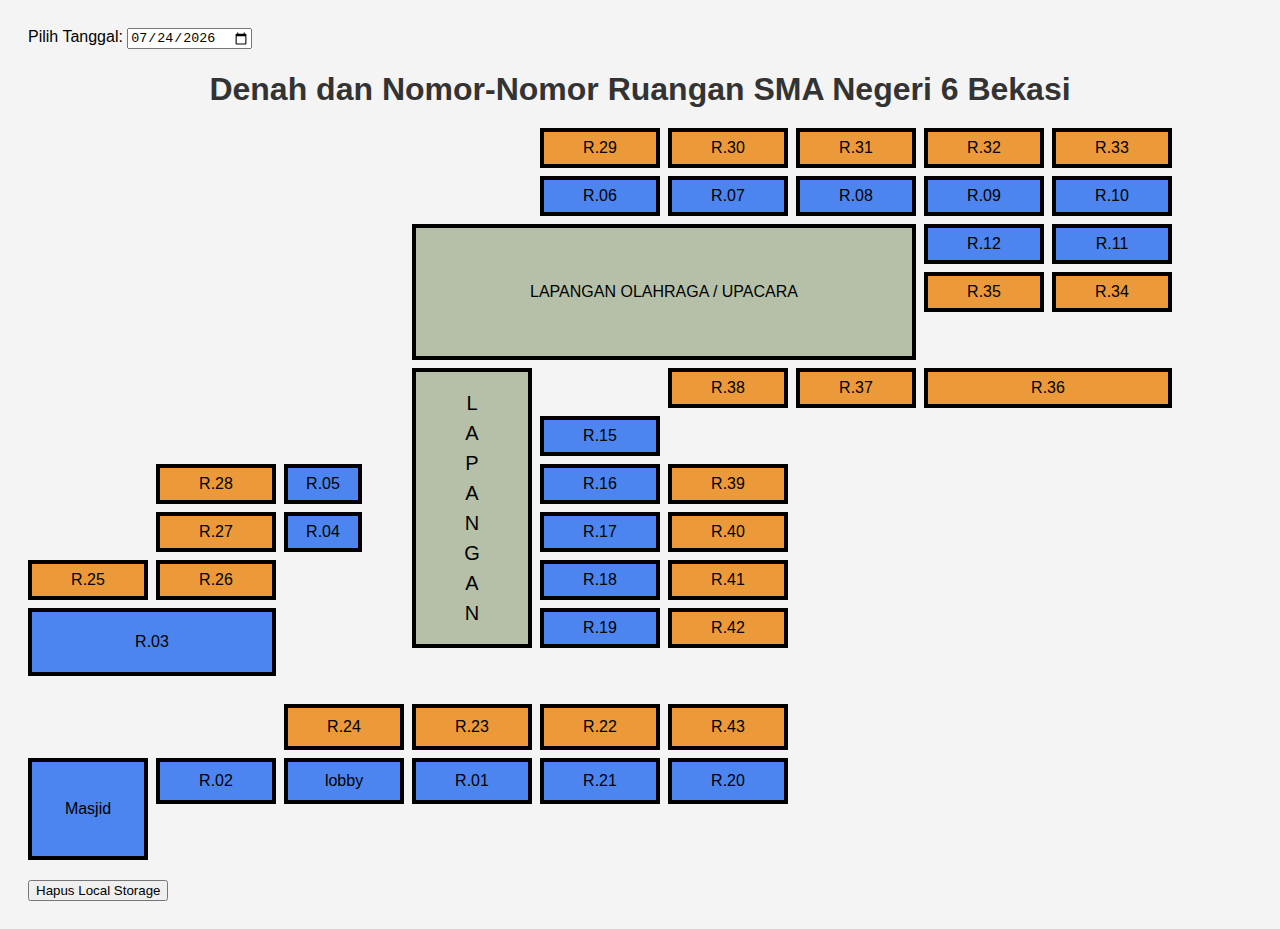
<file: index.html>
<!DOCTYPE html>
<html lang="en">
<head>
    <meta charset="UTF-8">
    <meta name="viewport" content="width=device-width, initial-scale=1.0">
    <title>Denah Ruangan SMA</title>
    <link rel="stylesheet" href="style.css">
</head>
<body>

    <label for="tanggal">Pilih Tanggal:</label>
    <input type="date" id="tanggal" onchange="changeDate()">
    

 <h1>Denah dan Nomor-Nomor Ruangan SMA Negeri 6 Bekasi</h1>
    <div class="denah-container">
        <div class="ruang r06" onclick="openForm( 'ruang 06', this )">R.06</div>
        <div class="ruang r07" onclick="openForm( 'ruang 07', this )">R.07</div>
        <div class="ruang r08" onclick="openForm( 'ruang 08', this )">R.08</div>
        <div class="ruang r09" onclick="openForm( 'ruang 09', this )">R.09</div>
        <div class="ruang r10" onclick="openForm( 'ruang 10', this )">R.10</div>

        <div class="ruang r11" onclick="openForm( 'ruang 11', this )">R.11</div>
        <div class="ruang r12" onclick="openForm( 'ruang 12', this )">R.12</div>

        <div class="ruang r15" onclick="openForm( 'ruang 15', this )">R.15</div>
        <div class="ruang r16" onclick="openForm( 'ruang 16', this )">R.16</div>
        <div class="ruang r17" onclick="openForm( 'ruang 17', this )">R.17</div>
        <div class="ruang r18" onclick="openForm( 'ruang 18', this )">R.18</div>
        <div class="ruang r19" onclick="openForm( 'ruang 19', this )">R.19</div>

        <div class="ruangs r29" onclick="openForm( 'ruangs 29', this )">R.29</div>
        <div class="ruangs r30" onclick="openForm( 'ruangs 30', this )">R.30</div>
        <div class="ruangs r31" onclick="openForm( 'ruangs 31', this )">R.31</div>
        <div class="ruangs r32" onclick="openForm( 'ruangs 32', this )">R.32</div>
        <div class="ruangs r33" onclick="openForm( 'ruangs 33', this )">R.33</div>
        <div class="ruangs r34" onclick="openForm( 'ruangs 34', this )">R.34</div>
        <div class="ruangs r35" onclick="openForm( 'ruangs 35', this )">R.35</div>

        <div class="ruangs r36" onclick="openForm( 'ruangs 36', this )">R.36</div>
        <div class="ruangs r37" onclick="openForm( 'ruangs 37', this )">R.37</div>
        <div class="ruangs r38" onclick="openForm( 'ruangs 38', this )">R.38</div>

        <div class="ruangs r39" onclick="openForm( 'ruangs 39', this )">R.39</div>
        <div class="ruangs r40" onclick="openForm( 'ruangs 40', this )">R.40</div>
        <div class="ruangs r41" onclick="openForm( 'ruangs 41', this )">R.41</div>
        <div class="ruangs r42" onclick="openForm( 'ruangs 42', this )">R.42</div>

        <div class="ruangs r43" onclick="openForm( 'ruangs 43', this )">R.43</div>
        <div class="ruangs r22" onclick="openForm( 'ruangs 22', this )">R.22</div>
        <div class="ruangs r23" onclick="openForm( 'ruangs 23', this )">R.23</div>
        <div class="ruangs r24" onclick="openForm( 'ruangs 24', this )">R.24</div>

        <div class="ruang r20" onclick="openForm( 'ruang 20', this )">R.20</div>
        <div class="ruang r21" onclick="openForm( 'ruang 21', this )">R.21</div>
        <div class="ruang r01" onclick="openForm( 'ruang 01', this )">R.01</div>
        <div class="ruang lobby" onclick="openForm( 'ruang lobby', this )">lobby</div>
        <div class="ruang r02" onclick="openForm( 'ruang 02', this )">R.02</div>

        <div class="ruang r03" onclick="openForm( 'ruang 03', this )">R.03</div>
        <div class="ruangs r25" onclick="openForm( 'ruang 25', this )">R.25</div>
        <div class="ruangs r26" onclick="openForm( 'ruang 26', this )">R.26</div>
        <div class="ruangs r27" onclick="openForm( 'ruang 27', this )">R.27</div>
        <div class="ruangs r28" onclick="openForm( 'ruang 28', this )">R.28</div>
        <div class="ruang r04" onclick="openForm( 'ruang 04', this )">R.04</div>
        <div class="ruang r05" onclick="openForm( 'ruang 05', this )">R.05</div>

        <div class="ruang masjid" onclick="openForm( 'ruang masjid', this )">Masjid</div>

         <div class="ruang upacara" onclick="openForm( 'ruang upacara', this )">LAPANGAN OLAHRAGA / UPACARA</div>
         <div class="ruang lapangan" onclick="openForm( 'ruang lapangan', this )">
            <p class="teks">L<br>A<br>P<br>A<br>N<br>G<br>A<br>N</p>
        </div>
    </div>

    <div id="formPopup" class="form-popup">
        <form class="form-container">
            <h2>Form Peminjaman Ruangan</h2>
            <label for="nama">Nama Peminjam:</label>
            <input type="text" id="nama" placeholder="Masukkan nama Anda" required>

            <label for="ekskul">Nama Ekskul:</label>
            <select id="ekskul" required>
                <option value="Tomodachi">Tomodachi</option>
                <option value="Six IT">Six IT</option>
                <option value="Risamsi">Risamsi</option>
                <option value="Garnisun">Garnisun</option>
                <option value="Pasnamsi">Pasnamsi</option>
                <option value="Taekwondo">Taekwondo</option>
                <option value="COV">COV</option>
                <option value="E-com">E-com</option>
                <option value="Kistik">Kistik</option>
                <option value="PB">PB</option>
                <option value="HG-Zes">HG-Zes</option>
                <option value="Enviro Army">Enviro Army</option>
                <option value="Kopsina">Kopsina</option>
                <option value="Rokhris">Rokhris</option>
                <option value="LASER">LASER</option>
            </select>

            <label for="alasan">Alasan Meminjam:</label>
            <input type="text" id="alasan" placeholder="Masukkan alasan" required>

            <label for="jamMulai">Jam Mulai:</label>
            <input type="time" id="jamMulai" required>

            <label for="jamSelesai">Jam Selesai:</label>
            <input type="time" id="jamSelesai" required>

            <button type="button" class="btn" onclick="submitForm()">Pinjam Ruangan</button>
            <button type="button" class="btn cancel" onclick="closeForm()">Batal</button>
        </form>
    </div>

    <div id="daftarPinjaman" class="daftar-pinjaman"></div>

    <button id="clearStorageBtn">Hapus Local Storage</button>


   

    <script src="script.js"></script>
</body>
</html>
</file>
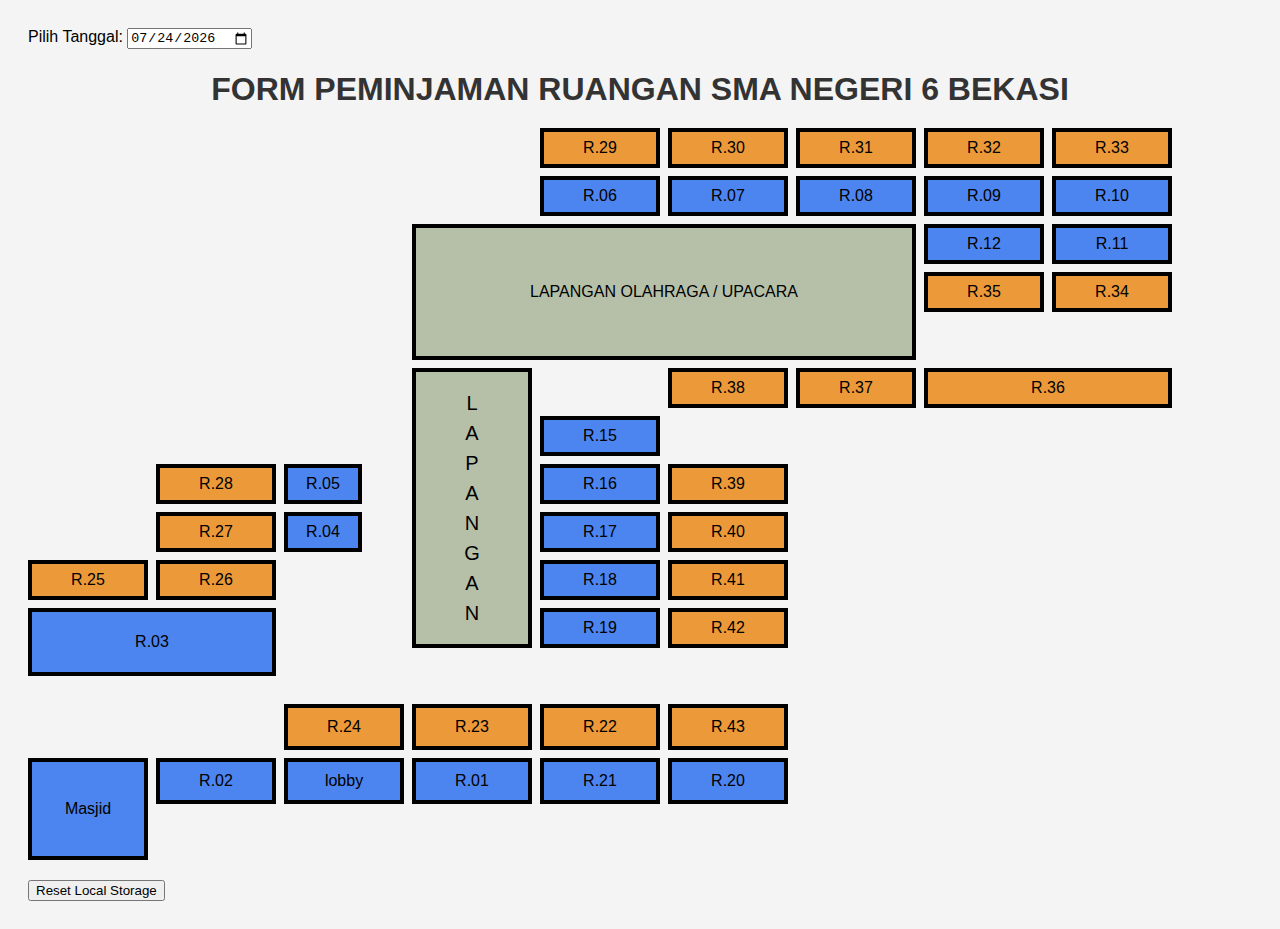
<file: Fix.html>
<!DOCTYPE html>
<html lang="en">
<head>
    <meta charset="UTF-8">
    <meta name="viewport" content="width=device-width, initial-scale=1.0">
    <title>Denah Ruangan SMA</title>
    <link rel="stylesheet" href="style.css">
</head>
<body>

    <label for="tanggal">Pilih Tanggal:</label>
    <input type="date" id="tanggal" onchange="changeDate()">
    

 <h1>FORM PEMINJAMAN RUANGAN SMA NEGERI 6 BEKASI</h1>
    <div class="denah-container">
        
        <div class="ruang r06" onclick="openForm( 'ruang 06', this )">R.06</div>
        <div class="ruang r07" onclick="openForm( 'ruang 07', this )">R.07</div>
        <div class="ruang r08" onclick="openForm( 'ruang 08', this )">R.08</div>
        <div class="ruang r09" onclick="openForm( 'ruang 09', this )">R.09</div>
        <div class="ruang r10" onclick="openForm( 'ruang 10', this )">R.10</div>

        <div class="ruang r11" onclick="openForm( 'ruang 11', this )">R.11</div>
        <div class="ruang r12" onclick="openForm( 'ruang 12', this )">R.12</div>

        <div class="ruang r15" onclick="openForm( 'ruang 15', this )">R.15</div>
        <div class="ruang r16" onclick="openForm( 'ruang 16', this )">R.16</div>
        <div class="ruang r17" onclick="openForm( 'ruang 17', this )">R.17</div>
        <div class="ruang r18" onclick="openForm( 'ruang 18', this )">R.18</div>
        <div class="ruang r19" onclick="openForm( 'ruang 19', this )">R.19</div>

        <div class="ruangs r29" onclick="openForm( 'ruangs 29', this )">R.29</div>
        <div class="ruangs r30" onclick="openForm( 'ruangs 30', this )">R.30</div>
        <div class="ruangs r31" onclick="openForm( 'ruangs 31', this )">R.31</div>
        <div class="ruangs r32" onclick="openForm( 'ruangs 32', this )">R.32</div>
        <div class="ruangs r33" onclick="openForm( 'ruangs 33', this )">R.33</div>
        <div class="ruangs r34" onclick="openForm( 'ruangs 34', this )">R.34</div>
        <div class="ruangs r35" onclick="openForm( 'ruangs 35', this )">R.35</div>

        <div class="ruangs r36" onclick="openForm( 'ruangs 36', this )">R.36</div>
        <div class="ruangs r37" onclick="openForm( 'ruangs 37', this )">R.37</div>
        <div class="ruangs r38" onclick="openForm( 'ruangs 38', this )">R.38</div>

        <div class="ruangs r39" onclick="openForm( 'ruangs 39', this )">R.39</div>
        <div class="ruangs r40" onclick="openForm( 'ruangs 40', this )">R.40</div>
        <div class="ruangs r41" onclick="openForm( 'ruangs 41', this )">R.41</div>
        <div class="ruangs r42" onclick="openForm( 'ruangs 42', this )">R.42</div>

        <div class="ruangs r43" onclick="openForm( 'ruangs 43', this )">R.43</div>
        <div class="ruangs r22" onclick="openForm( 'ruangs 22', this )">R.22</div>
        <div class="ruangs r23" onclick="openForm( 'ruangs 23', this )">R.23</div>
        <div class="ruangs r24" onclick="openForm( 'ruangs 24', this )">R.24</div>

        <div class="ruang r20" onclick="openForm( 'ruang 20', this )">R.20</div>
        <div class="ruang r21" onclick="openForm( 'ruang 21', this )">R.21</div>
        <div class="ruang r01" onclick="openForm( 'ruang 01', this )">R.01</div>
        <div class="ruang lobby" onclick="openForm( 'ruang lobby', this )">lobby</div>
        <div class="ruang r02" onclick="openForm( 'ruang 02', this )">R.02</div>

        <div class="ruang r03" onclick="openForm( 'ruang 03', this )">R.03</div>
        <div class="ruangs r25" onclick="openForm( 'ruang 25', this )">R.25</div>
        <div class="ruangs r26" onclick="openForm( 'ruang 26', this )">R.26</div>
        <div class="ruangs r27" onclick="openForm( 'ruang 27', this )">R.27</div>
        <div class="ruangs r28" onclick="openForm( 'ruang 28', this )">R.28</div>
        <div class="ruang r04" onclick="openForm( 'ruang 04', this )">R.04</div>
        <div class="ruang r05" onclick="openForm( 'ruang 05', this )">R.05</div>

        <div class="ruang masjid" onclick="openForm( 'ruang masjid', this )">Masjid</div>

         <div class="ruang upacara" onclick="openForm( 'ruang upacara', this )">LAPANGAN OLAHRAGA / UPACARA</div>
         <div class="ruang lapangan" onclick="openForm( 'ruang lapangan', this )">
            <p class="teks">L<br>A<br>P<br>A<br>N<br>G<br>A<br>N</p>
        </div>
    </div>

    <div id="formPopup" class="form-popup" >
        <form class="form-container">
            <h2 id="formTitle">Form Peminjaman Ruangan</h2>
            <button type="button" id="btnp" class="btnpe">Cek Peminjam</button>
                
            <label for="nama">Nama Peminjam:</label>
            <input type="text" id="nama" placeholder="Masukkan nama Anda" required>
            <label for="ekskul">Nama Ekskul:</label>
            <select id="ekskul" required>
                <option value="Tomodachi">Tomodachi</option>
                <option value="Six-IT">Six IT</option>
                <option value="Risamsi">Risamsi</option>
                <option value="Garnisun">Garnisun</option>
                <option value="Pasnamsi">Pasnamsi</option>
                <option value="Taekwondo">Taekwondo</option>
                <option value="COV">COV</option>
                <option value="E-com">E-com</option>
                <option value="Kistik">Kistik</option>
                <option value="PB">PB</option>
                <option value="HG-Zes">HG-Zes</option>
                <option value="Enviro">Enviro Army</option>
                <option value="Kopsina">Kopsina</option>
                <option value="Rokhris">Rokhris</option>
                <option value="LASER">LASER</option>
                <option value="Gempa">Gempa</option>
                <option value="Science Club">Science Club</option>
                <option value="Polsis">Polsis</option>
                <option value="PMR">PMR</option>
                <option value="basket">Basket</option>
            </select>

            <label for="alasan">Alasan Meminjam:</label>
            <input type="text" id="alasan" placeholder="Masukkan alasan" required>

            <label for="jamMulai">Jam Mulai:</label>
            <input type="time" id="jamMulai" required>

            <label for="jamSelesai">Jam Selesai:</label>
            <input type="time" id="jamSelesai" required>

            <button type="button" class="btn" onclick="submitForm()">Pinjam Ruangan</button>
            <button type="button" class="btn cancel" onclick="closeForm()">Batal</button>
        </form>
    </div>

    <div id="daftarPinjaman" class="daftar-pinjaman"></div>

    <button onclick="resetLocalStorage()">Reset Local Storage</button>

    <script src="script.js"></script>
</body>
</html>
</file>
<file: style.css>
body {
    font-family: Arial, sans-serif;
    background-color: #f4f4f4;
    padding: 20px;
}

h1 {
    text-align: center;
    margin-bottom: 20px;
    color: #333;
}

.denah-container {
    display: grid;
    grid-template-columns: repeat(18, 120px); /* Sesuaikan dengan jumlah kolom sesuai denah */
    grid-template-rows: repeat(12, 40px); /* Sesuaikan dengan jumlah baris */
    gap: 8px;
   
    
}

.ruang {
    background-color: #4c85ef;
    padding: 10px;
    text-align: center;
    border: 4px solid #000000;
    display: flex;
    justify-content: center;
    align-items: center;
    cursor: pointer;
    transition: background-color 0.3s;
}

.ruangs {
    background-color: #ec993a;
    padding: 10px;
    text-align: center;
    border: 4px solid #000000;
    display: flex;
    justify-content: center;
    align-items: center;
    cursor: pointer;
    transition: background-color 0.3s;
}

/* Posisi setiap ruangan sesuai dengan denah yang kamu berikan */
.r29 { grid-column: 5 / 6 ;grid-row: 1 / 2;}
.r30 { grid-column: 6 / 7 ;grid-row: 1 / 2;}
.r31 { grid-column: 7 / 8 ;grid-row: 1 / 2;}
.r32 { grid-column: 8 / 9 ;grid-row: 1 / 2;}
.r33 { grid-column: 9 / 10 ;grid-row: 1 / 2;}

/* Posisi setiap ruangan sesuai dengan denah yang kamu berikan */
.r06 { grid-column: 5 / 6 ;grid-row: 2 / 3;}
.r07 { grid-column: 6 / 7 ;grid-row: 2 / 3;}
.r08 { grid-column: 7 / 8 ;grid-row: 2 / 3;}
.r09 { grid-column: 8 / 9 ;grid-row: 2 / 3;}
.r10 { grid-column: 9 / 10 ;grid-row: 2 / 3;}

/* Posisi setiap ruangan sesuai dengan denah yang kamu berikan */
.r11 { grid-column: 9 / 10 ;grid-row: 3 / 4;}
.r12 { grid-column: 8 / 9 ;grid-row: 3 / 4;}

/* Posisi setiap ruangan sesuai dengan denah yang kamu berikan */
.r34 { grid-column: 9 / 10 ;grid-row: 4 / 5;}
.r35 { grid-column: 8 / 9 ;grid-row: 4 / 5;}

/* Posisi setiap ruangan sesuai dengan denah yang kamu berikan */
.r36 { grid-column: 8 / 10 ;grid-row: 6 / 7;}
.r37 { grid-column: 7 / 8 ;grid-row: 6 / 7;}
.r38 { grid-column: 6 / 7 ;grid-row: 6 / 7;}

/* Posisi setiap ruangan sesuai dengan denah yang kamu berikan */
.r15 { grid-column: 5 / 6 ;grid-row: 7 / 8;}
.r16 { grid-column: 5 / 6 ;grid-row: 8 / 9;}
.r17 { grid-column: 5 / 6 ;grid-row: 9 / 10;}
.r18 { grid-column: 5 / 6 ;grid-row: 10 / 11;}
.r19 { grid-column: 5 / 6 ;grid-row: 11 / 12;}

/* Posisi setiap ruangan sesuai dengan denah yang kamu berikan */
.r39 { grid-column: 6 / 7 ;grid-row: 8 / 9;}
.r40 { grid-column: 6 / 7 ;grid-row: 9 / 10;}
.r41 { grid-column: 6 / 7 ;grid-row: 10 / 11;}
.r42 { grid-column: 6 / 7 ;grid-row: 11 / 12;}

/* Posisi setiap ruangan sesuai dengan denah yang kamu berikan */
.r43 { grid-column: 6 / 7 ;grid-row: 13 / 14;}
.r22 { grid-column: 5 / 6 ;grid-row: 13 / 14;}
.r23 { grid-column: 4 / 5 ;grid-row: 13 / 14;}
.r24 { grid-column: 3 / 4 ;grid-row: 13 / 14;}

/* Posisi setiap ruangan sesuai dengan denah yang kamu berikan */
.r20 { grid-column: 6 / 7 ;grid-row: 14 / 15;}
.r21 { grid-column: 5 / 6 ;grid-row: 14 / 15;}
.r01 { grid-column: 4 / 5 ;grid-row: 14 / 15;}
.r02 { grid-column: 2 / 3 ;grid-row: 14 / 15;}

/* Posisi setiap ruangan sesuai dengan denah yang kamu berikan */
.r03 { 
    grid-column: 1 / 3 ;grid-row: 11 / 12;
    height: 40px;
}
.r25 { grid-column: 1 / 2;grid-row: 10 / 11;}
.r26 { grid-column: 2 / 3;grid-row: 10 / 11;}
.r27 { grid-column: 2 / 3;grid-row: 9 / 10;}
.r28 { grid-column: 2 / 3;grid-row: 8 / 9;}
.r04 { grid-column: 3 / 4;grid-row: 9 / 10;
width: 50px;}
.r05 { grid-column: 3 / 4;grid-row: 8 / 9;
width: 50px;}

/* Lapangan upacara */
.upacara {
    grid-column: 4 / 8;
    grid-row: 3 / 6;
    background-color: #b4bea7f9;
    text-align: center;
    display: flex;
    justify-content: center;
    align-items: center;
    border: 4px solid #000000;
   
}

/* Lapangan */
.lapangan {
grid-column: 4 / 5;
grid-row: 6 / 12;
background-color: #b4bea7f9;
text-align: center;
display: flex;
justify-content: center;
align-items: center;
border: 4px solid #000000;
}

/* Kantin */
.kantin {
    grid-column: 8 / 10;
    grid-row: 3 / 4;
    background-color: #f7d9d9;
}

/* Masjid */
.masjid {
    grid-column: 1 / 2;
    grid-row: 14 / 22;
    background-color: #d9f7d9;
    text-align: center;
    justify-content: center;
    align-items: center;
    padding: 10px;
    display: flex;
    background-color: #4c85ef;
    border: 4px solid #000000;
}

/* Lobby */
.lobby {
    grid-column: 3 / 4;
    grid-row: 14 / 15;
    background-color: #dff0d8;
    text-align: center;
    justify-content: center;
    align-items: center;
    padding: 10px;
    background-color: #4c85ef;
    border: 4px solid #000000;
}

.teks {
    font-size: 20px;
    text-align: center;
    line-height: 1.5;
    margin: 1;
}



.ruang:hover {
    background-color: #96a3b981;
}

.ruangs:hover {
    background-color: #96a3b981;
}

/* Form Popup */
.form-popup {
    display: none;
    position: fixed;
    top: 50%;
    left: 50%;
    transform: translate(-50%, -50%);
    background-color: #ffffff;
    padding: 20px;
    border: 1px solid #ccc;
    border-radius: 8px;
    box-shadow: 0 0 10px rgba(0, 0, 0, 0.1);
    z-index: 100;
}

.form-container {
    display: flex;
    flex-direction: column;
}

.form-container h2 {
    text-align: center;
}

.form-container label {
    margin-top: 10px;
}

.form-container input,
.form-container select {
    padding: 10px;
    margin-top: 5px;
    border: 1px solid #ccc;
    border-radius: 4px;
}

.btn {
    background-color: #4caf50;
    color: white;
    padding: 10px;
    margin-top: 15px;
    border: none;
    border-radius: 5px;
    cursor: pointer;
    transition: background-color 0.3s;
}

.btn.cancel {
    background-color: #f44336;
}

.btn:hover {
    opacity: 0.8;
}

.daftar-pinjaman {
    margin-top: 20px;
    font-size: 16px;
}

.cancel {
    background-color: #f44336;
}

.cancel:hover {
    background-color: #e53935;
}
</file>
